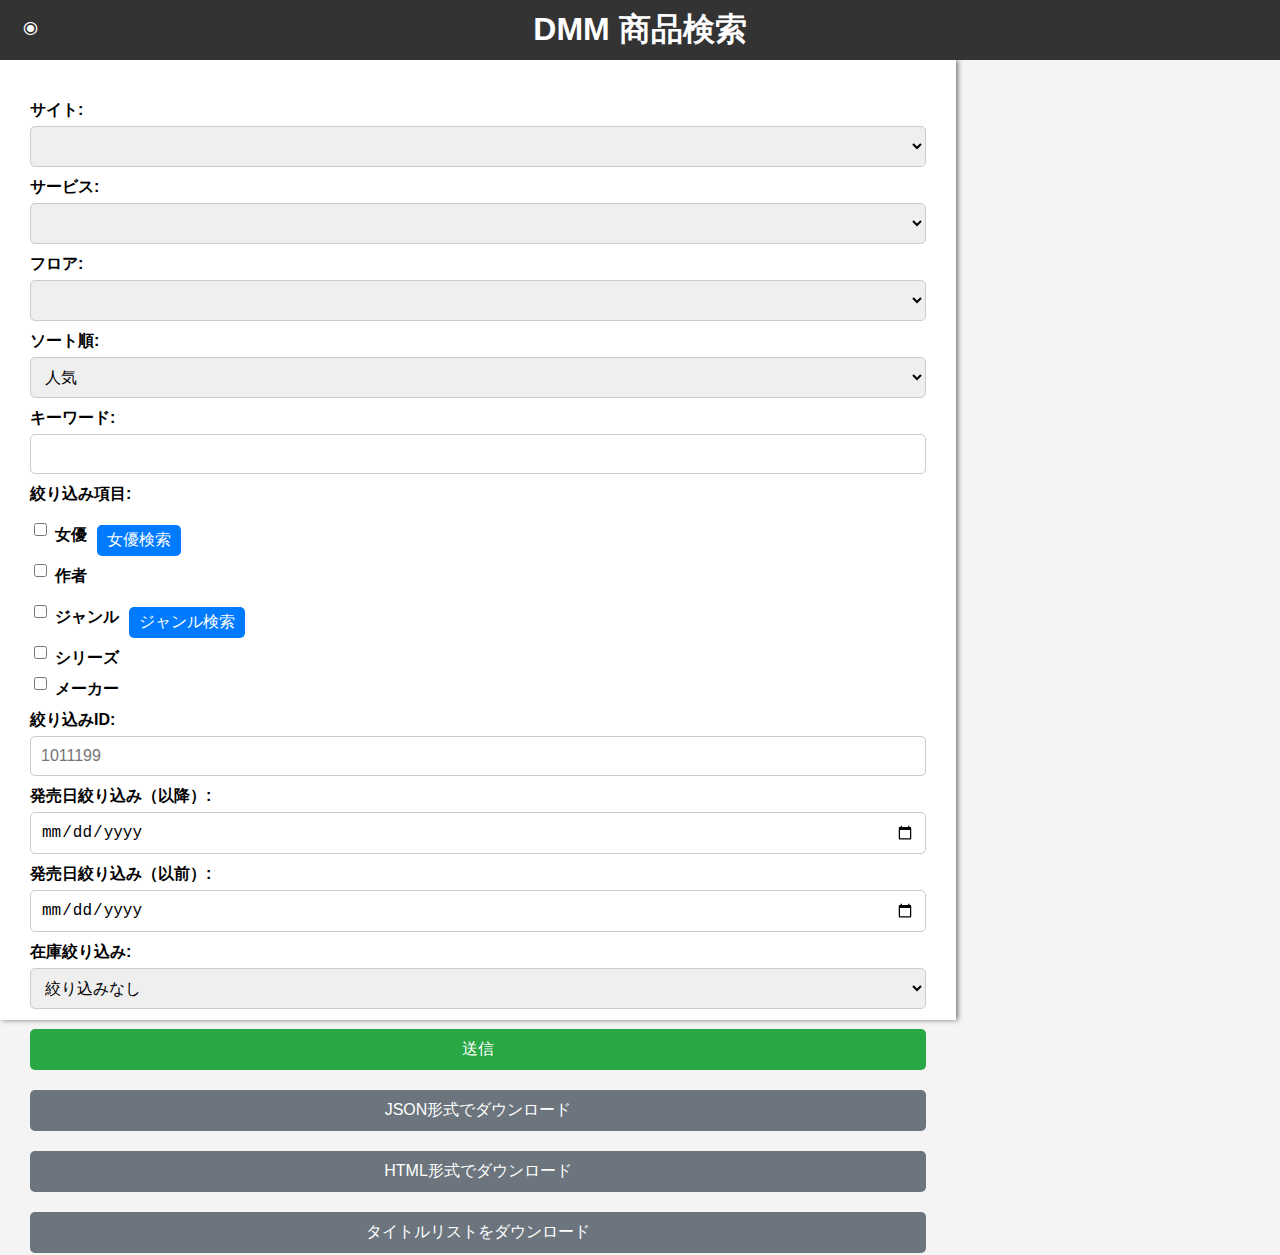
<file: public/index.html>
<!DOCTYPE html>
<html lang="ja">

<head>
  <meta charset="UTF-8">
  <link rel="stylesheet" href="styles.css">
  <title>DMM API Search</title>
</head>

<body>
  <!-- トップバーーーーーーーーーーーーーーーーーーーーーーーーーーーーーーーーーーーーーーーーーーーーーーーーー -->
  <div class="top-bar">
    <div class="topbar-left" id="searchIcon">◉</div>
    <h1>DMM 商品検索</h1>
    <div class="topbar-right"></div>
  </div>

  <!-- 商品検索ーーーーーーーーーーーーーーーーーーーーーーーーーーーーーーーーーーーーーーーーーーーーーーーー -->
  <div class="form-container open" id="formContainer">
      <form id="apiForm">
        <!-- <input type="hidden" id="api_id" name="api_id" value="X3ZqkRC0rEpXKPM6q6mF" required>

        <input type="hidden" id="affiliate_id" name="affiliate_id" value="hnagacha-990" required> -->

        <label for="site">サイト:</label>
        <select id="site" name="site" required></select>

        <label for="service">サービス:</label>
        <select id="service" name="service"></select>

        <label for="floor">フロア:</label>
        <select id="floor" name="floor"></select>

        <!-- 固定値：100 -->
        <!-- <label for="hits">取得件数:</label> -->
        <input type="hidden" id="hits" name="hits" value="100" min="1" max="100">

        <label for="sort">ソート順:</label>
        <select id="sort" name="sort">
          <option value="rank">人気</option>
          <option value="price">価格が高い順</option>
          <option value="-price">価格が安い順</option>
          <option value="date">新着</option>
          <option value="review">評価</option>
          <option value="match">マッチング順</option>
        </select>

        <label for="keyword">キーワード:</label>
        <input type="text" id="keyword" name="keyword" value="">

        <!-- パラメータ不要 -->
        <label for="article">絞り込み項目:</label>
        <div id="articleOptions">
          <div class="checkbox-container">
            <input type="checkbox" id="actressCheckbox" name="article" value="actress">
            <label for="actressCheckbox">女優</label>
            <button id="openActressSearchButton">女優検索</button>
          </div>
          <div class="checkbox-container">
            <input type="checkbox" id="authorCheckbox" name="article" value="author">
            <label for="authorCheckbox">作者</label>
          </div>
          <div class="checkbox-container">
            <input type="checkbox" id="genreCheckbox" name="article" value="genre">
            <label for="genreCheckbox">ジャンル</label>
            <button id="openGenreSearchButton">ジャンル検索</button>
          </div>
          <div class="checkbox-container">
            <input type="checkbox" id="seriesCheckbox" name="article" value="series">
            <label for="seriesCheckbox">シリーズ</label>
          </div>
          <div class="checkbox-container">
            <input type="checkbox" id="makerCheckbox" name="article" value="maker">
            <label for="makerCheckbox">メーカー</label>
          </div>
        </div>

        <!-- 変更して実行したい可能性あり -->
        <label for="article_id">絞り込みID:</label>
        <input id="article_id" name="article_id" placeholder="1011199">

        <label for="gte_date">発売日絞り込み（以降）:</label>
        <input type="date" id="gte_date" name="gte_date">

        <label for="lte_date">発売日絞り込み（以前）:</label>
        <input type="date" id="lte_date" name="lte_date">

        <label for="mono_stock">在庫絞り込み:</label>
        <select id="mono_stock" name="mono_stock">
          <option value="">絞り込みなし</option>
          <option value="stock">在庫あり</option>
          <option value="reserve">予約商品（在庫あり）</option>
          <option value="reserve_empty">予約商品（キャンセル待ち）</option>
          <option value="mono">DMM通販のみ</option>
          <option value="dmp">マーケットプレイスのみ</option>
        </select>

        <!-- ボタンーーーーーーーーーーーーーーーーーーーーーーーーーーーーーーーーーーーーーーーーーーーーーーーー -->
        <button type="submit">送信</button>
        <button id="downloadButton">JSON形式でダウンロード</button>
        <button id="htmlDownloadButton">HTML形式でダウンロード</button>
        <button id="titleDownloadButton">タイトルリストをダウンロード</button>
      </form>
  </div>


  <!-- 女優検索ーーーーーーーーーーーーーーーーーーーーーーーーーーーーーーーーーーーーーーーーーーーーーーーー -->
  <div id="actressModal" class="modal">
    <div class="modal-content">
      <span class="close-button" id="closeActressModalButton">&times;</span>
      <h2>女優検索</h2>
      <form id="actressSearchForm">
        <label for="initial">頭文字(50音):</label>
        <input type="text" id="initial" name="initial" value="">

        <!-- パラメータ不要 -->
        <!-- <label for="actress_id">女優ID:</label>
        <input type="text" id="actress_id" name="actress_id" value=""> -->

        <label for="keyword">キーワード:</label>
        <input type="text" id="keyword" name="keyword" value="">

        <label for="gte_bust">バスト (以上):</label>
        <input type="number" id="gte_bust" name="gte_bust" value="" min="0">

        <label for="lte_waist">ウエスト (以下):</label>
        <input type="number" id="lte_waist" name="lte_waist" value="" min="0">

        <label for="lte_height">身長 (以下):</label>
        <input type="number" id="lte_height" name="lte_height" value="" min="100">

        <label for="gte_birthday">生年月日 (以降):</label>
        <input type="date" id="gte_birthday" name="gte_birthday">

        <label for="lte_birthday">生年月日 (以前):</label>
        <input type="date" id="lte_birthday" name="lte_birthday">

        <label for="sort">ソート順:</label>
        <select id="sort" name="sort">
          <option value="-birthday">生年月日降順</option>
          <option value="birthday">生年月日昇順</option>
          <option value="-name">名前降順</option>
          <option value="name">名前昇順</option>
          <option value="-bust">バスト降順</option>
          <option value="bust">バスト昇順</option>
          <option value="-waist">ウエスト降順</option>
          <option value="waist">ウエスト昇順</option>
          <option value="-hip">ヒップ降順</option>
          <option value="hip">ヒップ昇順</option>
          <option value="-height">身長降順</option>
          <option value="height">身長昇順</option>
          <option value="-id">女優ID降順</option>
          <option value="id">女優ID昇順</option>
        </select>

        <!-- 固定値 -->
        <!-- <label for="hits">取得件数:</label> -->
        <input type="hidden" id="hits" name="hits" value="100" min="1" max="100">

        <!-- 固定値 -->
        <!-- <label for="offset">検索開始位置:</label> -->
        <input type="hidden" id="offset" name="offset" value="1" min="1">

        <button type="submit">送信</button>
      </form>
      <form id="actressForm"></form>
    </div>
  </div>

  <!-- ジャンル検索ーーーーーーーーーーーーーーーーーーーーーーーーーーーーーーーーーーーーーーーーーーーーーーーー -->
  <div id="genreModal" class="modal">
    <div class="modal-content">
      <span class="close-button" id="closeGenreModalButton">&times;</span>
      <h2>ジャンル検索</h2>
      <form id="genreSearchForm">
        <label for="floor_id">フロアID:</label>
        <input type="text" id="floor_id" name="floor_id" value="" required>

        <button type="submit">送信</button>
      </form>
      <form id="genreForm"></form>
    </div>
  </div>

  <div id="results" class="results-container"></div>

  <script src="client.js"></script>
</body>

</html>
</file>
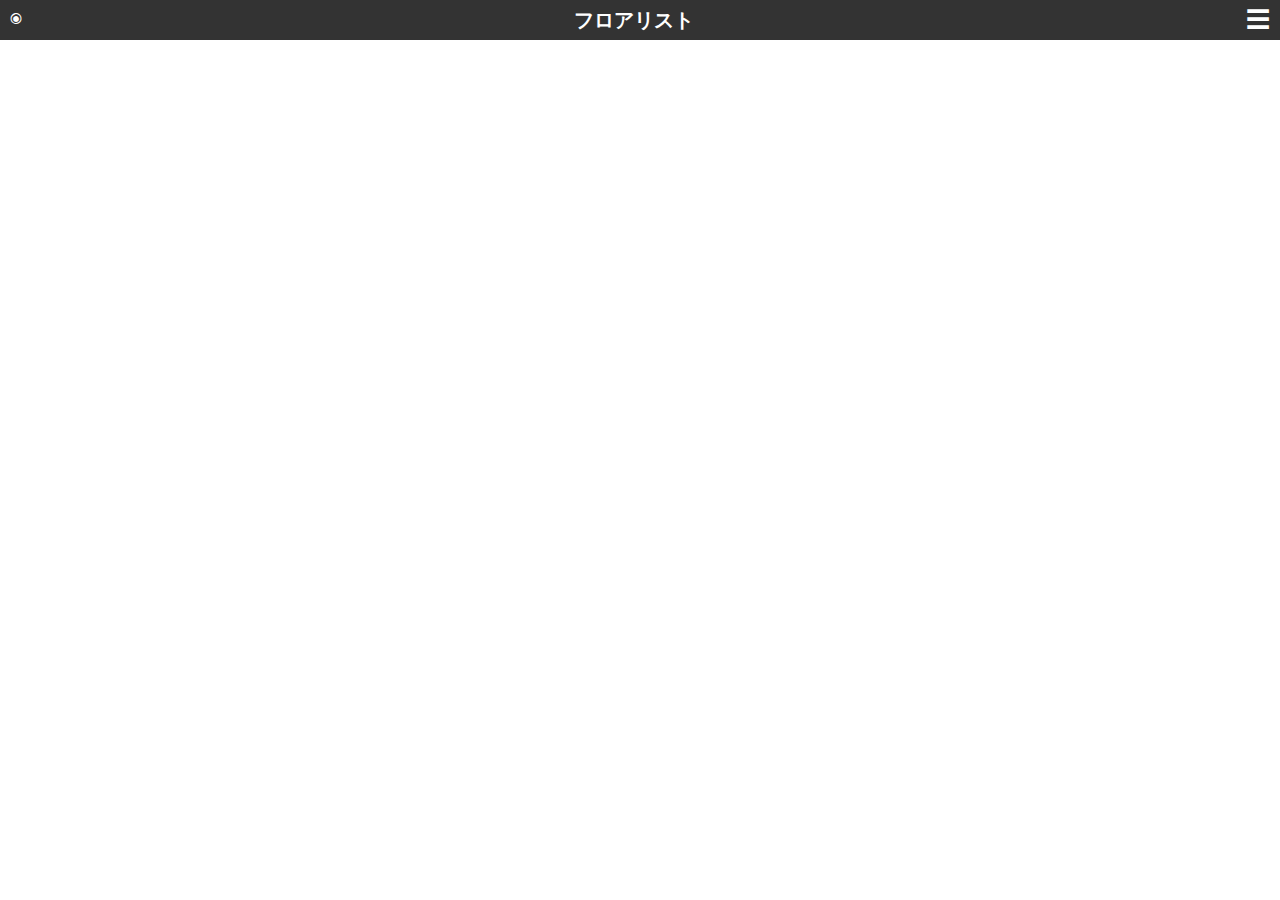
<file: floor.html>
<!DOCTYPE html>
<html lang="ja">
<head>
    <meta charset="UTF-8">
    <meta name="viewport" content="width=device-width, initial-scale=1.0">
    <title>DMM API Floor List</title>
    <link rel="stylesheet" href="styles.css">
</head>
<body>
    <div class="top-bar">
        <div class="search-icon" id="searchIcon">◉</div>
        <h1>フロアリスト</h1>
        <div class="hamburger-menu" id="hamburgerMenu">&#9776;</div>
    </div>

    <div class="form-container" id="formContainer">
        <form id="apiForm"></form>
        <form id="apiForm2"></form>
        <form id="apiForm3">
            <input type="hidden" id="api_id" name="api_id" value="X3ZqkRC0rEpXKPM6q6mF" required>
            <input type="hidden" id="affiliate_id" name="affiliate_id" value="hnagacha-990" required>
            <button type="submit">取得</button>
        </form>

        <button id="downloadButton">結果をダウンロード</button>
        <!-- イベントリスナー対策 -->
        <div id="htmlDownloadButton"></div>
    </div>

    <div id="results" class="results-container"></div>

    <div class="menu-container" id="menuContainer">
        <ul>
            <li><a href="syohinSerch.html">商品検索</a></li>
            <li><a href="joyuSerch.html">女優検索</a></li>
            <li><a href="#">リンク3</a></li>
        </ul>
    </div>

    <script src="script.js"></script>
</body>
</html>
</file>
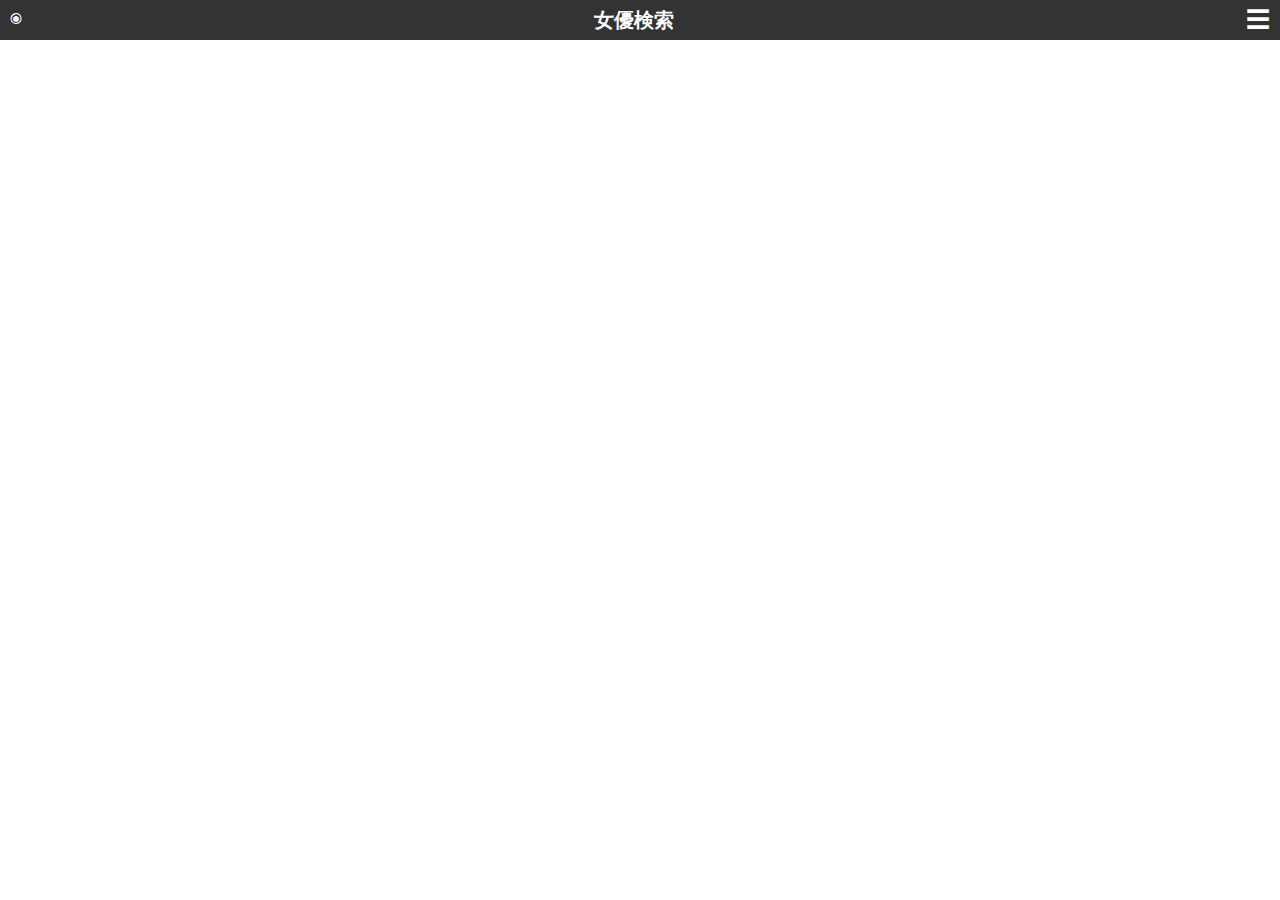
<file: joyuSerch.html>
<!DOCTYPE html>
<html lang="ja">
<head>
    <meta charset="UTF-8">
    <meta name="viewport" content="width=device-width, initial-scale=1.0">
    <title>DMM API リクエスト</title>
    <link rel="stylesheet" href="styles.css">
</head>
<body>
    <div class="top-bar">
        <div class="search-icon" id="searchIcon">◉</div>
        <h1>女優検索</h1>
        <div class="hamburger-menu" id="hamburgerMenu">&#9776;</div>
    </div>

    <div class="form-container" id="formContainer">
        <button class="close-button" id="closeButton">&times;</button>
        <form id="apiForm"></form>
        <form id="apiForm3"></form>
        <form id="apiForm2">
            <!-- 固定値 -->
            <!-- <label for="api_id">API ID:</label> -->
            <input type="hidden" id="api_id" name="api_id" value="X3ZqkRC0rEpXKPM6q6mF" required>
            
            <!-- 固定値 -->
            <!-- <label for="affiliate_id">アフィリエイトID:</label> -->
            <input type="hidden" id="affiliate_id" name="affiliate_id" value="hnagacha-990" required>

            <label for="initial">頭文字(50音):</label>
            <input type="text" id="initial" name="initial" value="">

            <!-- パラメータ不要 -->
            <!-- <label for="actress_id">女優ID:</label>
            <input type="text" id="actress_id" name="actress_id" value=""> -->

            <label for="keyword">キーワード:</label>
            <input type="text" id="keyword" name="keyword" value="">
    
            <label for="gte_bust">バスト (以上):</label>
            <input type="number" id="gte_bust" name="gte_bust" value="" min="0">
    
            <label for="lte_waist">ウエスト (以下):</label>
            <input type="number" id="lte_waist" name="lte_waist" value="" min="0">
            
            <label for="lte_height">身長 (以下):</label>
            <input type="number" id="lte_height" name="lte_height" value="" min="100">
            
            <label for="gte_birthday">生年月日 (以降):</label>
            <input type="date" id="gte_birthday" name="gte_birthday">
            
            <label for="lte_birthday">生年月日 (以前):</label>
            <input type="date" id="lte_birthday" name="lte_birthday">
            
            <label for="sort">ソート順:</label>
            <select id="sort" name="sort">
                <option value="-birthday">生年月日降順</option>
                <option value="birthday">生年月日昇順</option>
                <option value="-name">名前降順</option>
                <option value="name">名前昇順</option>
                <option value="-bust">バスト降順</option>
                <option value="bust">バスト昇順</option>
                <option value="-waist">ウエスト降順</option>
                <option value="waist">ウエスト昇順</option>
                <option value="-hip">ヒップ降順</option>
                <option value="hip">ヒップ昇順</option>
                <option value="-height">身長降順</option>
                <option value="height">身長昇順</option>
                <option value="-id">女優ID降順</option>
                <option value="id">女優ID昇順</option>
            </select>
            
            <!-- 固定値 -->
            <!-- <label for="hits">取得件数:</label> -->
            <input type="hidden" id="hits" name="hits" value="100" min="1" max="100">
            
            <!-- 固定値 -->
            <!-- <label for="offset">検索開始位置:</label> -->
            <input type="hidden" id="offset" name="offset" value="1" min="1">
    
            <button type="submit">送信</button>
        </form>

        <button id="downloadButton">結果をダウンロード</button>
        <!-- イベントリスナー対策 -->
        <div id="htmlDownloadButton"></div>
    </div>

    <div id="results" class="results-container"></div>

    <div class="menu-container" id="menuContainer">
        <!-- <button class="menu-close-button" id="menuCloseButton">&times;</button> -->
        <ul>
            <li><a href="syohinSerch.html">商品検索</a></li>
            <li><a href="joyuSerch.html">女優検索</a></li>
            <li><a href="#">リンク3</a></li>
        </ul>
    </div>

    <script src="script.js"></script>
</body>
</html>
</file>
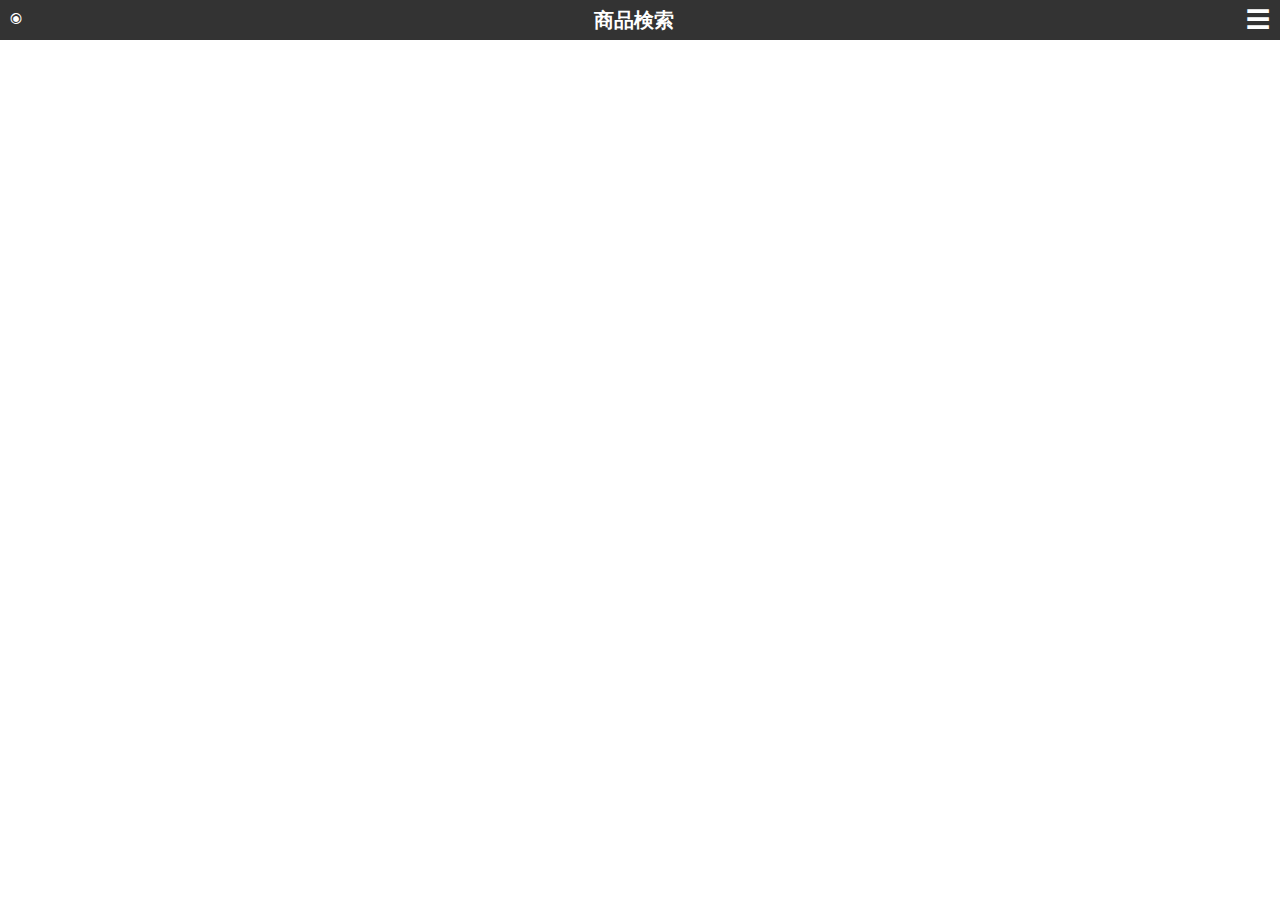
<file: syohinSerch.html>
<!DOCTYPE html>
<html lang="ja">
<head>
    <meta charset="UTF-8">
    <meta name="viewport" content="width=device-width, initial-scale=1.0">
    <title>DMM API リクエスト</title>
    <link rel="stylesheet" href="styles.css">
</head>
<body>
    <div class="top-bar">
        <div class="search-icon" id="searchIcon">◉</div>
        <h1>商品検索</h1>
        <div class="hamburger-menu" id="hamburgerMenu">&#9776;</div>
    </div>

    <div class="form-container" id="formContainer">
        <!-- <button class="close-button" id="closeButton">&times;</button> -->
        <form id="apiForm2"></form>
        <form id="apiForm3"></form>
        <form id="apiForm">
            <!-- 固定値 -->
            <!-- <label for="api_id">API ID:</label> -->
            <input type="hidden" id="api_id" name="api_id" value="X3ZqkRC0rEpXKPM6q6mF" required>
            
            <!-- 固定値 -->
            <!-- <label for="affiliate_id">アフィリエイトID:</label> -->
            <input type="hidden" id="affiliate_id" name="affiliate_id" value="hnagacha-990" required>
            
            <!-- 固定値：FANZA -->
            <!-- <label for="site">サイト:</label> -->
            <select type="hidden" id="site" name="site" required>
                <option value="FANZA">FANZA</option>
                <!-- <option value="DMM.com">一般（DMM.com）</option> -->
            </select>

            <label for="service">サービス:</label>
            <select id="service" name="service">
                <option value="digital">動画</option>
                <option value="pcgame">アダルトPCゲーム</option>
                <option value="doujin">同人</option>
                <option value="ebook">商業誌</option>
                <option value="">絞り込みなし</option>
            </select>

            <label for="floor">フロア:</label>
            <select id="floor" name="floor" name="floor" >
                <!-- 動的に生成される選択肢 -->
            </select>

            <!-- 固定値：100 -->
            <!-- <label for="hits">取得件数:</label> -->
            <input type="hidden" id="hits" name="hits" value="100" min="1" max="100">

            <label for="sort">ソート順:</label>
            <select id="sort" name="sort">
                <option value="rank">人気</option>
                <option value="price">価格が高い順</option>
                <option value="-price">価格が安い順</option>
                <option value="date">新着</option>
                <option value="review">評価</option>
                <option value="match">マッチング順</option>
            </select>

            <label for="keyword">キーワード:</label>
            <input type="text" id="keyword" name="keyword" value="">

            <!-- パラメータ不要 -->
            <label for="article">絞り込み項目:</label>
            <!-- <input type="text" id="article" name="article" placeholder="actress,author"> -->
            <!-- <div id="articleOptions">
                <input type="checkbox" id="actressCheckbox" name="article[]" value="actress">
                <label for="actressCheckbox">女優</label>
                <input type="checkbox" id="authorCheckbox" name="article[]" value="author">
                <label for="authorCheckbox">作者</label>
                <input type="checkbox" id="genreCheckbox" name="article[]" value="genre">
                <label for="genreCheckbox">ジャンル</label>
                <input type="checkbox" id="seriesCheckbox" name="article[]" value="series">
                <label for="seriesCheckbox">シリーズ</label> 
                <input type="checkbox" id="makerCheckbox" name="article[]" value="maker">
                <label for="makerCheckbox">メーカー</label>
            </div> -->

            <div id="articleOptions">
              <div class="checkbox-container">
                <input type="checkbox" id="actressCheckbox" name="article[0]" value="actress">
                <label for="actressCheckbox">女優</label>
              </div>
              <div class="checkbox-container">
                <input type="checkbox" id="authorCheckbox" name="article" value="author">
                <label for="authorCheckbox">作者</label>
              </div>
              <div class="checkbox-container">
                <input type="checkbox" id="genreCheckbox" name="article" value="genre">
                <label for="genreCheckbox">ジャンル</label>
              </div>
              <div class="checkbox-container">
                <input type="checkbox" id="seriesCheckbox" name="article" value="series">
                <label for="seriesCheckbox">シリーズ</label>
              </div>
              <div class="checkbox-container">
                <input type="checkbox" id="makerCheckbox" name="article" value="maker">
                <label for="makerCheckbox">メーカー</label>
              </div>
            </div>

            <!-- 変更して実行したい可能性あり -->
            <label for="article_id">絞り込みID:</label>
            <input id="article_id" name="article_id" placeholder="1011199">

            <label for="gte_date">発売日絞り込み（以降）:</label>
            <input type="date" id="gte_date" name="gte_date">

            <label for="lte_date">発売日絞り込み（以前）:</label>
            <input type="date" id="lte_date" name="lte_date">

            <label for="mono_stock">在庫絞り込み:</label>
            <select id="mono_stock" name="mono_stock">
                <option value="">絞り込みなし</option>
                <option value="stock">在庫あり</option>
                <option value="reserve">予約商品（在庫あり）</option>
                <option value="reserve_empty">予約商品（キャンセル待ち）</option>
                <option value="mono">DMM通販のみ</option>
                <option value="dmp">マーケットプレイスのみ</option>
            </select>

            <button type="submit">送信</button>
        </form>

        <button id="downloadButton">ダウンロード</button>
        <button id="htmlDownloadButton">ダウンロード_HTML</button>
        <button id="titleDownloadButton">ダウンロード_HTML</button>
    </div>

    <div id="results" class="results-container"></div>

    <div class="menu-container" id="menuContainer">
        <!-- <button class="menu-close-button" id="menuCloseButton">&times;</button> -->
        <ul>
            <li><a href="syohinSerch.html">商品検索</a></li>
            <li><a href="joyuSerch.html">女優検索</a></li>
            <li><a href="#">リンク3</a></li>
        </ul>
    </div>

    <script src="script.js"></script>
</body>
</html>
</file>
<file: public/styles.css>
body {
  font-family: Arial, sans-serif;
  background-color: #f4f4f4;
  margin: 0;
  padding: 0;
  width: 100%;
}

h1, h2 {
  text-align: center;
}

h1 {
  background-color: #333;
  color: white;
  padding: 0 0;
  margin: 0;
}

h2 {
  margin-top: 20px;
}

h3 {
  margin-top: 20px;
  margin-bottom: 0;
}

img {
  width: 100%;
}

.top-bar {
  height: 60px;
  display: flex;
  justify-content: space-between;
  background-color: #333;
  text-align: center;
  align-items: center;
}
.top-bar .topbar-left {
  width: 60px;
  color: white;
  font-size: 30px;
}
.top-bar .topbar-right {
  width: 60px;
  color: white;
  text-align: end;
}

.results-container {
  position: absolute;
  top: 0;
  margin-top: 60px;
  padding: 30px;
  background-color: rgba(255, 255, 255, 0);
  z-index: -50;
}
.results-container .item {
  margin-bottom: 20px;
  display: flex;
  flex-flow: column;
}
.results-container .item img {
  max-width: 100%;
}

.form-container {
  position: absolute;
  z-index: -10;
  left: -100%;
  top: 0;
  width: 70%;
  height: 100%;
  margin-top: 60px;
  padding: 30px;
  background-color: white;
  box-shadow: 2px 0 5px rgba(0, 0, 0, 0.5);
  transition: left 0.5s ease-in-out;
}
.form-container.open {
  left: 0;
}
.form-container form {
  display: flex;
  flex-direction: column;
}
.form-container label {
  margin-top: 10px;
  font-weight: bold;
}
.form-container input, .form-container select, .form-container button {
  margin-top: 5px;
  padding: 10px;
  font-size: 16px;
  border-radius: 5px;
  border: 1px solid #ccc;
}
.form-container input[type=checkbox] {
  width: auto;
  margin-top: 0;
}
.form-container .checkbox-container {
  display: flex;
  align-items: center;
}
.form-container .checkbox-container label {
  margin-left: 5px;
}
.form-container .checkbox-container button {
  margin-left: 10px;
  padding: 5px 10px;
  background-color: #007BFF;
  color: white;
  border: none;
  cursor: pointer;
}
.form-container .checkbox-container button:hover {
  background-color: #0056b3;
}
.form-container button {
  margin-top: 20px;
  background-color: #28a745;
  color: white;
  border: none;
  cursor: pointer;
}
.form-container button:hover {
  background-color: #218838;
}
.form-container #downloadButton,
.form-container #htmlDownloadButton,
.form-container #titleDownloadButton {
  background-color: #6c757d;
}
.form-container #downloadButton:hover,
.form-container #htmlDownloadButton:hover,
.form-container #titleDownloadButton:hover {
  background-color: #5a6268;
}

.modal {
  display: none; /* Hidden by default */
  position: fixed; /* Stay in place */
  z-index: 1; /* Sit on top */
  left: 0;
  top: 0;
  width: 100%; /* Full width */
  height: 100%; /* Full height */
  overflow: auto; /* Enable scroll if needed */
  background-color: rgb(0, 0, 0); /* Fallback color */
  background-color: rgba(0, 0, 0, 0.4); /* Black w/ opacity */
  padding-top: 60px;
}
.modal .modal-content {
  background-color: #fefefe;
  margin: 5% auto; /* 15% from the top and centered */
  padding: 20px;
  border: 1px solid #888;
  width: 80%; /* Could be more or less, depending on screen size */
  border-radius: 10px;
}
.modal .close-button {
  color: #aaa;
  float: right;
  font-size: 28px;
  font-weight: bold;
}
.modal .close-button:hover, .modal .close-button:focus {
  color: black;
  text-decoration: none;
  cursor: pointer;
}
.modal form {
  display: flex;
  flex-direction: column;
}
.modal form label {
  margin-top: 10px;
  font-weight: bold;
}
.modal form input, .modal form select, .modal form button {
  margin-top: 5px;
  padding: 10px;
  font-size: 16px;
  border-radius: 5px;
  border: 1px solid #ccc;
}
.modal form button {
  margin-top: 20px;
  background-color: #28a745;
  color: white;
  border: none;
  cursor: pointer;
}
.modal form button:hover {
  background-color: #218838;
}/*# sourceMappingURL=styles.css.map */
</file>
<file: styles.css>
body {
  margin: 0;
  font-family: Arial, sans-serif;
}

.top-bar {
  display: flex;
  justify-content: space-between;
  align-items: center;
  background-color: #333;
  color: white;
  padding: 0px;
  position: fixed;
  top: 0;
  width: 100%;
  height: 40px;
  z-index: 1000;
}
.top-bar h1 {
  margin: 0;
  font-size: 20px;
}
.top-bar .search-icon, .top-bar .hamburger-menu {
  margin: 0 10px;
  font-size: 24px;
  cursor: pointer;
}

.container {
  display: flex;
  padding-top: 60px;
}

.form-container {
  position: fixed;
  left: -300px;
  width: 300px;
  height: 100%;
  background-color: #f4f4f4;
  padding: 20px;
  box-sizing: border-box;
  z-index: 999;
  overflow-y: auto;
  transition: left 0.3s ease;
}
.form-container .close-button {
  background: none;
  border: none;
  font-size: 24px;
  cursor: pointer;
  position: absolute;
  top: 10px;
  right: 10px;
}
.form-container form {
  display: flex;
  flex-direction: column;
  gap: 10px;
  margin-top: 0;
}
.form-container label {
  font-weight: bold;
}
.form-container input, .form-container select, .form-container button {
  padding: 10px;
  font-size: 16px;
  width: 100%;
  box-sizing: border-box;
}
.form-container .checkbox-container {
  display: flex;
  align-items: center;
  margin-bottom: 10px;
}
.form-container .checkbox-container input {
  margin-right: 10px;
  width: 10px;
}
.form-container button {
  background-color: #333;
  color: #fff;
  cursor: pointer;
  border: none;
  border-radius: 5px;
  transition: background-color 0.3s;
  margin-top: 10px;
}
.form-container button:hover {
  background-color: #555;
}

.results-container {
  flex-grow: 1;
  margin-top: 40px;
  padding: 20px;
  box-sizing: border-box;
  overflow-y: auto;
}

.item {
  margin-bottom: 20px;
  border-bottom: 1px solid #ccc;
  padding-bottom: 10px;
}

.item img {
  max-width: 100%;
  height: auto;
}

.item h3 {
  margin: 0 0 10px 0;
}

.item p {
  margin: 0 0 0 0;
}

.item a {
  color: blue;
  text-decoration: none;
}

.item a:hover {
  text-decoration: underline;
}

.menu-container {
  position: fixed;
  top: 40px;
  right: -300px;
  width: 300px;
  height: 100%;
  background-color: #f4f4f4;
  padding: 20px;
  box-sizing: border-box;
  z-index: 999;
  transition: right 0.3s ease;
}
.menu-container .menu-close-button {
  background: none;
  border: none;
  font-size: 24px;
  cursor: pointer;
  position: absolute;
  top: 10px;
  right: 10px;
}
.menu-container ul {
  list-style: none;
  padding: 0;
}
.menu-container ul li {
  margin-bottom: 10px;
}
.menu-container ul li a {
  color: #333;
  text-decoration: none;
  font-size: 18px;
}
.menu-container ul li a:hover {
  text-decoration: underline;
}/*# sourceMappingURL=styles.css.map */
</file>
